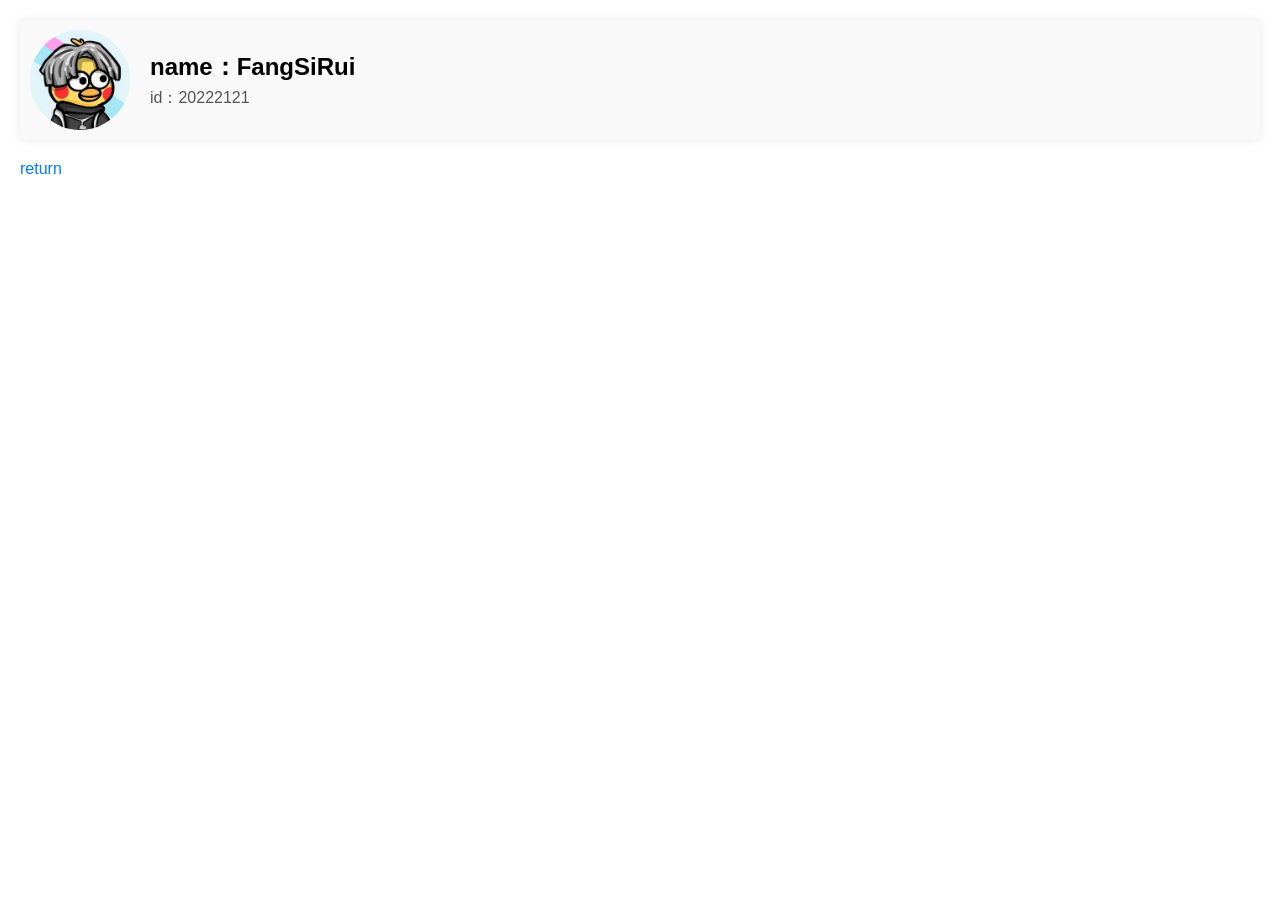
<file: html/index.html>
<!DOCTYPE html>
<html lang="en">
<head>
    <meta charset="UTF-8">
    <meta name="viewport" content="width=device-width, initial-scale=1.0">
    <title>Information</title>
    <style>
        body {
            font-family: 'Roboto', sans-serif;
            margin: 20px;
        }
        .profile {
            display: flex;
            align-items: center;
            padding: 10px;
            background-color: #f9f9f9;
            border-radius: 5px;
            box-shadow: 0 0 10px rgba(0, 0, 0, 0.1);
        }
        .profile img {
            border-radius: 50%;
            width: 100px;
            height: 100px;
            margin-right: 20px;
        }
        .profile .info {
            display: flex;
            flex-direction: column;
        }
        .profile .info .name {
            font-weight: 700;
            font-size: 24px;
        }
        .profile .info .position {
            color: #555;
            margin-top: 5px;
        }
        .back-link {
            display: inline-block;
            margin-top: 20px;
            text-decoration: none;
            color: #007BFF;
            font-weight: 500;
        }
    </style>
</head>
<body>

<div class="profile">
    <img src="ths.jpg" alt="Profile Picture">
    <div class="info">
        <span class="name">name：FangSiRui</span>
        <span class="position">id：20222121</span>
    </div>
</div>

<a class="back-link" href="index.html">return</a>

</body>
</html>
</file>
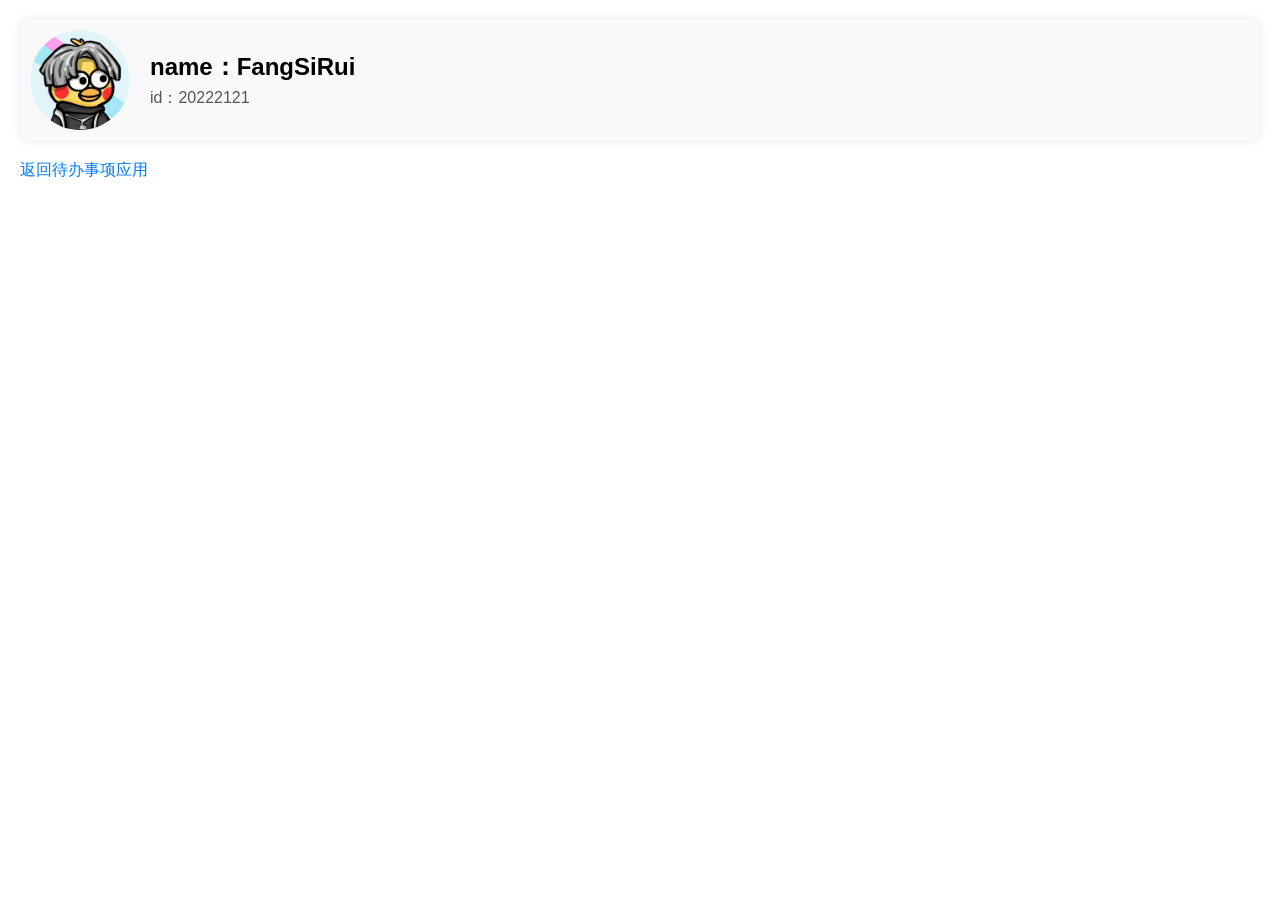
<file: html/works/profile.html>
<!DOCTYPE html>
<html lang="en">
<head>
    <meta charset="UTF-8">
    <meta name="viewport" content="width=device-width, initial-scale=1.0">
    <title>Information</title>
    <style>
        body {
            font-family: 'Roboto', sans-serif;
            margin: 20px;
        }
        .profile {
            display: flex;
            align-items: center;
            padding: 10px;
            background-color: #f9f9f9;
            border-radius: 5px;
            box-shadow: 0 0 10px rgba(0, 0, 0, 0.1);
        }
        .profile img {
            border-radius: 50%;
            width: 100px;
            height: 100px;
            margin-right: 20px;
        }
        .profile .info {
            display: flex;
            flex-direction: column;
        }
        .profile .info .name {
            font-weight: 700;
            font-size: 24px;
        }
        .profile .info .position {
            color: #555;
            margin-top: 5px;
        }
        .back-link {
            display: inline-block;
            margin-top: 20px;
            text-decoration: none;
            color: #007BFF;
            font-weight: 500;
        }
    </style>
</head>
<body>

<div class="profile">
    <img src="ths.jpg" alt="Profile Picture">
    <div class="info">
        <span class="name">name：FangSiRui</span>
        <span class="position">id：20222121</span>
    </div>
</div>

<a class="back-link" href="index.html">返回待办事项应用</a>

</body>
</html>
</file>
